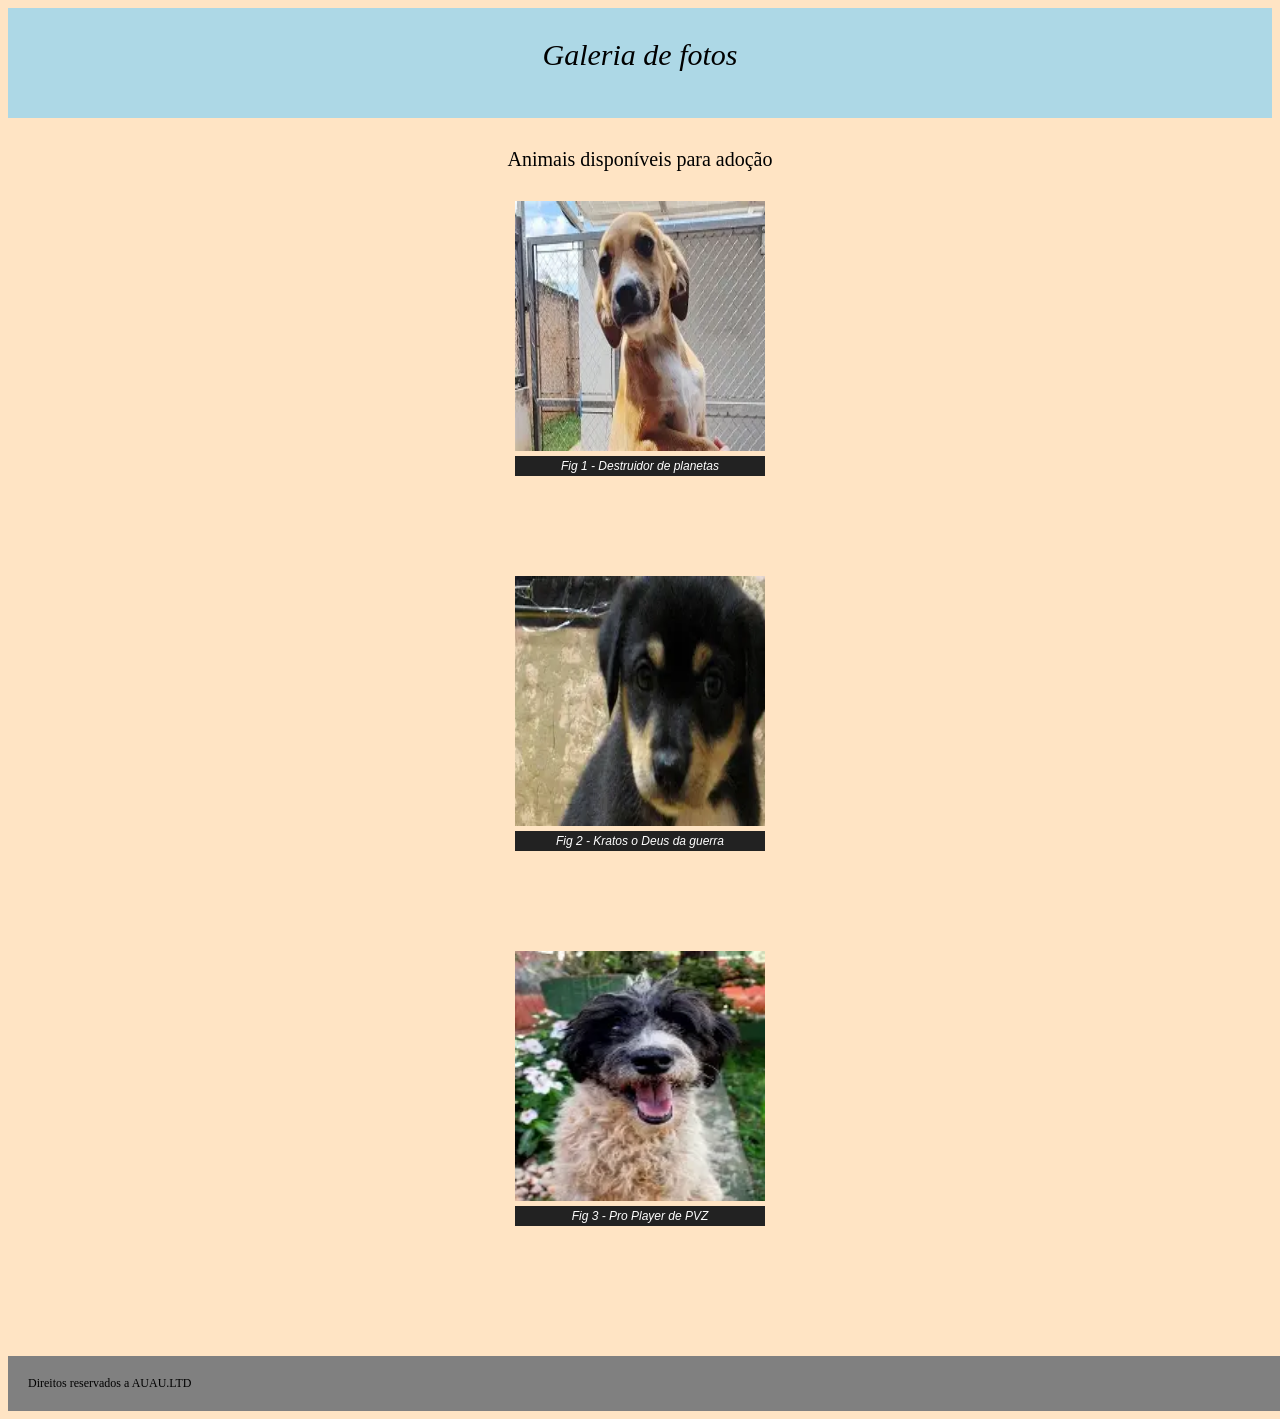
<file: index.html>
<!DOCTYPE html>
<html lang="pt-br">
<head>
    <meta charset="UTF-8">
    <meta name="viewport" content="width=device-width, initial-scale=1.0">
    <link rel="stylesheet" href="css.css" />
    <title>Atividade 1</title>
</head>
<body>
    
    <header class="caixa">Galeria de fotos</header>
    
    <br><br>
    <div>Animais disponíveis para adoção</div>
<div class="foto">
    <figure>
        <img src="fotos/dog3.png">
        <figcaption>Fig 1 - Destruidor de planetas</figcaption>
    </figure>
</div>

<div class="foto">
    <figure>
        <img src="fotos/dog2.png">
        <figcaption>Fig 2 - Kratos o Deus da guerra</figcaption>
    </figure>
</div>

<div class="foto">
    <figure>
        <img src="fotos/Dog1.png">
        <figcaption>Fig 3 - Pro Player de PVZ</figcaption>
    </figure>
</div>

<footer>Direitos reservados a AUAU.LTD</footer>

</body>
</html>
</file>
<file: css.css>
header{
    font-style:italic ;
    background: no-repeat;
    font-size: 30px;
    padding-top: 30px;
}
.caixa{
background-color: lightblue;
    height: 80px;
    text-align: center;
     width: 100%;
    position: top;

  
  
}
div{
    font-size: 20px;
    text-align: center;
    padding-bottom: 30px;
}

body{
background-color: bisque;
font-size: 12px;
}

.foto{
  display: flex;
  justify-content: center;
}

figure{
      margin: 0px;
  max-width:250px;
    padding-bottom: 70px;
  flex-flow: column;
}


figcaption{
background-color: #222;
  color: #fff;
  font: italic smaller sans-serif;
  padding: 3px;
  text-align: center;
    font-size: 12px;

}
img{
    height: 250px;
    width: 250px;

}
footer{
    
    background-color: gray;
   width: 100%;
    bottom: 0;
    padding: 20px;
    margin-top: 30px;
}
</file>
